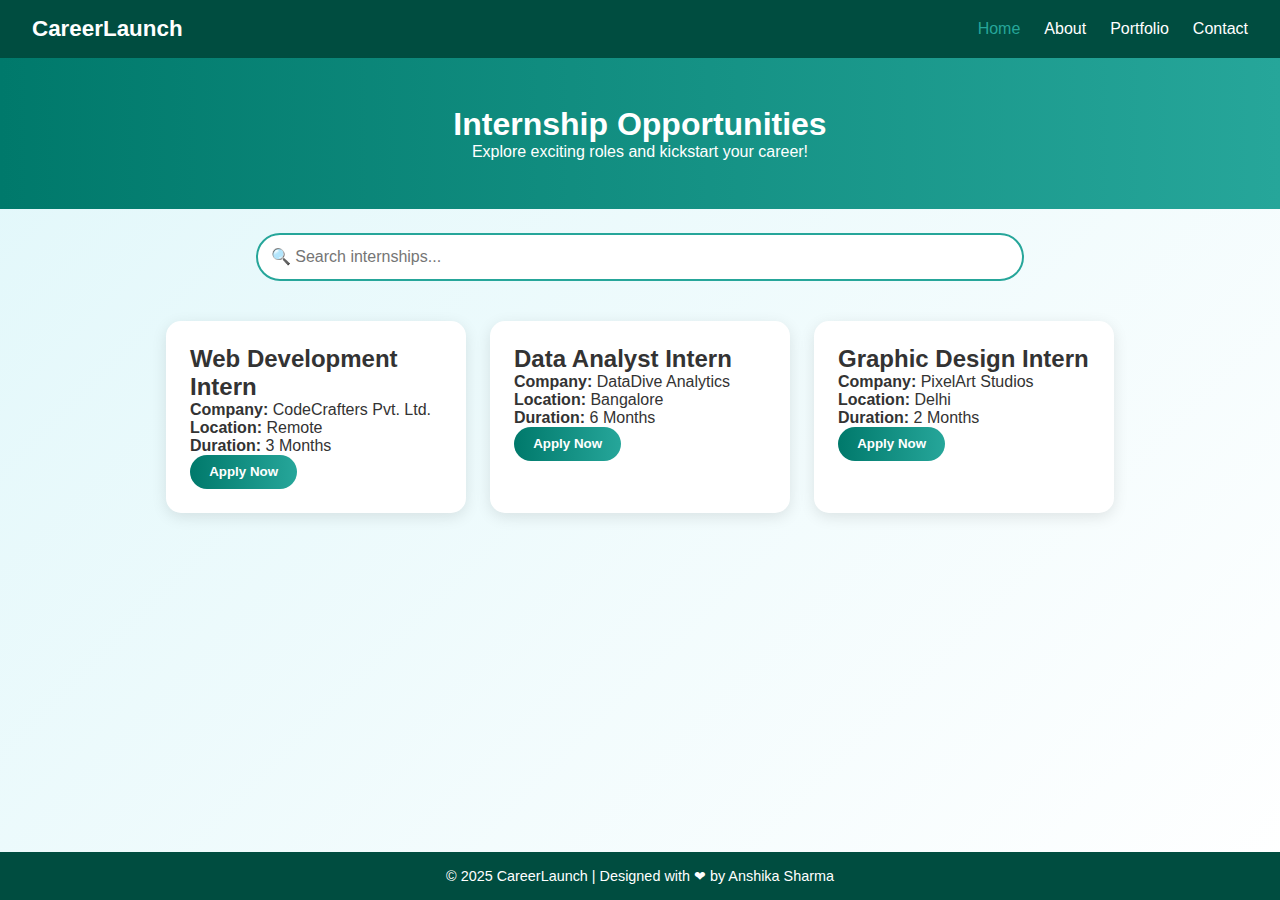
<file: index.html>
<!DOCTYPE html>
<html lang="en">
<head>
  <meta charset="UTF-8" />
  <meta name="viewport" content="width=device-width, initial-scale=1.0" />
  <title>Internship Opportunities</title>
  <link rel="stylesheet" href="style.css" />
</head>
<body>
  <header>
    <nav>
      <h2 class="logo">CareerLaunch</h2>
      <ul>
        <li><a href="index.html" class="active">Home</a></li>
        <li><a href="about.html">About</a></li>
        <li><a href="portfolio.html">Portfolio</a></li>
        <li><a href="contact.html">Contact</a></li>
      </ul>
    </nav>
    <div class="hero-text">
      <h1>Internship Opportunities</h1>
      <p>Explore exciting roles and kickstart your career!</p>
    </div>
  </header>

  <section class="search-section">
    <input type="text" id="searchBox" placeholder="🔍 Search internships..." />
  </section>

  <main id="internshipList" class="internship-list">
    <div class="internship-card">
      <h2>Web Development Intern</h2>
      <p><strong>Company:</strong> CodeCrafters Pvt. Ltd.</p>
      <p><strong>Location:</strong> Remote</p>
      <p><strong>Duration:</strong> 3 Months</p>
      <button class="apply-btn">Apply Now</button>
    </div>

    <div class="internship-card">
      <h2>Data Analyst Intern</h2>
      <p><strong>Company:</strong> DataDive Analytics</p>
      <p><strong>Location:</strong> Bangalore</p>
      <p><strong>Duration:</strong> 6 Months</p>
      <button class="apply-btn">Apply Now</button>
    </div>

    <div class="internship-card">
      <h2>Graphic Design Intern</h2>
      <p><strong>Company:</strong> PixelArt Studios</p>
      <p><strong>Location:</strong> Delhi</p>
      <p><strong>Duration:</strong> 2 Months</p>
      <button class="apply-btn">Apply Now</button>
    </div>
  </main>

  <footer>
    <p>© 2025 CareerLaunch | Designed with ❤ by Anshika Sharma</p>
  </footer>

  <script src="script.js"></script>
</body>
</html>
</file>
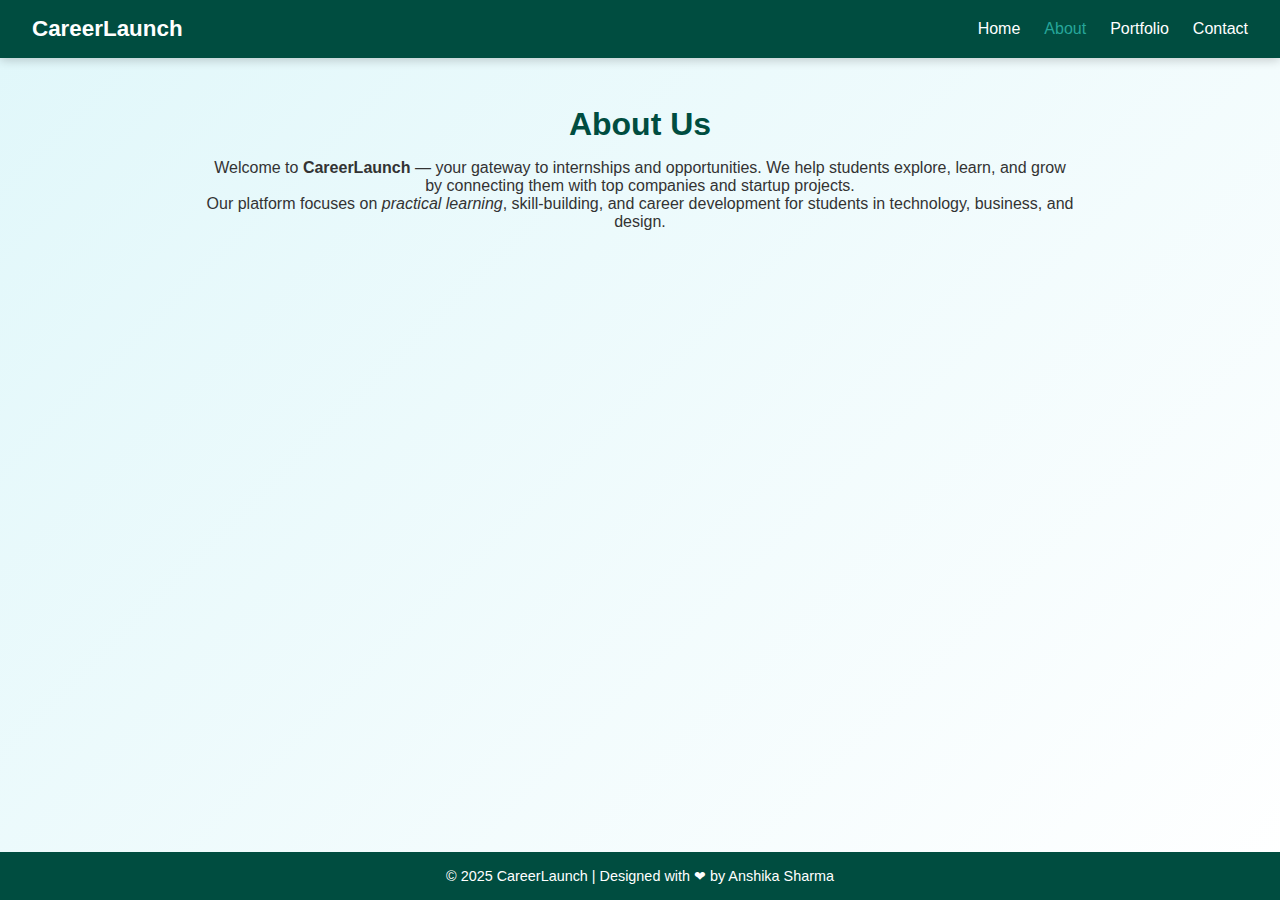
<file: about.html>
<!DOCTYPE html>
<html lang="en">
<head>
  <meta charset="UTF-8" />
  <meta name="viewport" content="width=device-width, initial-scale=1.0" />
  <title>About | CareerLaunch</title>
  <link rel="stylesheet" href="style.css" />
</head>
<body>
  <header>
    <nav>
      <h2 class="logo">CareerLaunch</h2>
      <ul>
        <li><a href="index.html">Home</a></li>
        <li><a href="about.html" class="active">About</a></li>
        <li><a href="portfolio.html">Portfolio</a></li>
        <li><a href="contact.html">Contact</a></li>
      </ul>
    </nav>
  </header>

  <section class="content-section">
    <h1>About Us</h1>
    <p>
      Welcome to <strong>CareerLaunch</strong> — your gateway to internships and
      opportunities. We help students explore, learn, and grow by connecting them with
      top companies and startup projects.
    </p>
    <p>
      Our platform focuses on <em>practical learning</em>, skill-building, and
      career development for students in technology, business, and design.
    </p>
  </section>

  <footer>
    <p>© 2025 CareerLaunch | Designed with ❤ by Anshika Sharma</p>
  </footer>
</body>
</html>
</file>
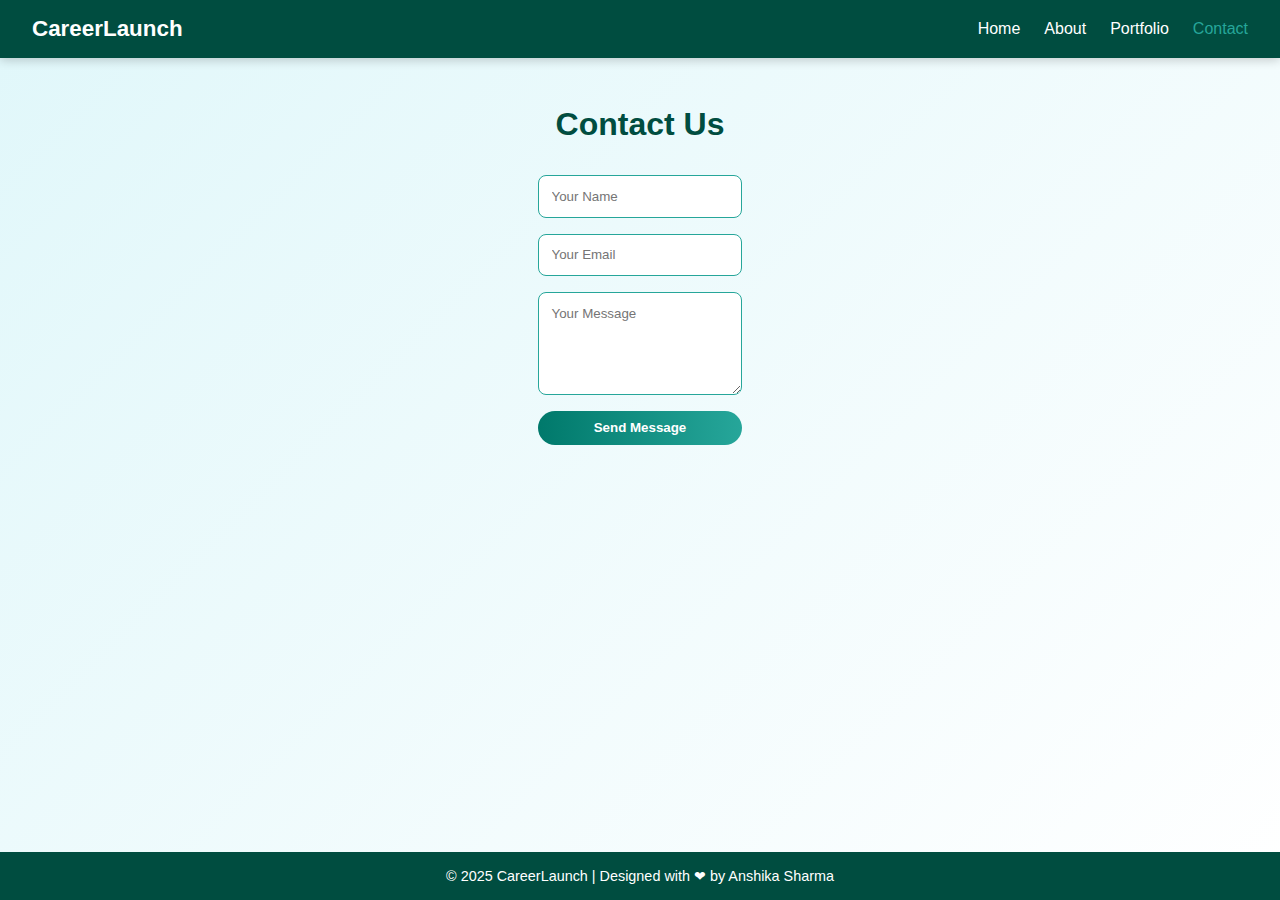
<file: contact.html>
<!DOCTYPE html>
<html lang="en">
<head>
  <meta charset="UTF-8" />
  <meta name="viewport" content="width=device-width, initial-scale=1.0" />
  <title>Contact | CareerLaunch</title>
  <link rel="stylesheet" href="style.css" />
</head>
<body>
  <header>
    <nav>
      <h2 class="logo">CareerLaunch</h2>
      <ul>
        <li><a href="index.html">Home</a></li>
        <li><a href="about.html">About</a></li>
        <li><a href="portfolio.html">Portfolio</a></li>
        <li><a href="contact.html" class="active">Contact</a></li>
      </ul>
    </nav>
  </header>

  <section class="content-section">
    <h1>Contact Us</h1>
    <form class="contact-form">
      <input type="text" placeholder="Your Name" required />
      <input type="email" placeholder="Your Email" required />
      <textarea placeholder="Your Message" rows="5" required></textarea>
      <button type="submit" class="apply-btn">Send Message</button>
    </form>
  </section>

  <footer>
    <p>© 2025 CareerLaunch | Designed with ❤ by Anshika Sharma</p>
  </footer>
</body>
</html>
</file>
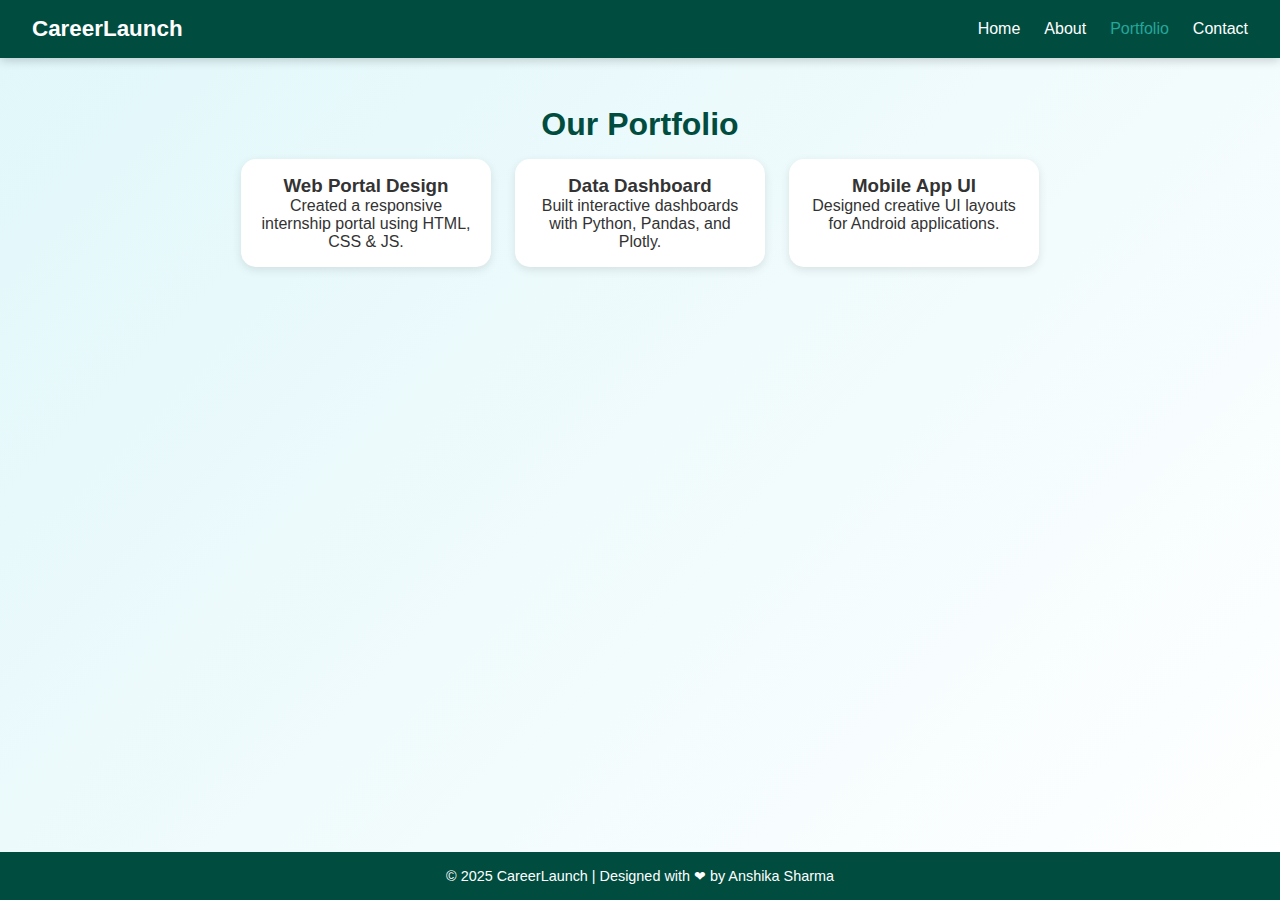
<file: portfolio.html>
<!DOCTYPE html>
<html lang="en">
<head>
  <meta charset="UTF-8" />
  <meta name="viewport" content="width=device-width, initial-scale=1.0" />
  <title>Portfolio | CareerLaunch</title>
  <link rel="stylesheet" href="style.css" />
</head>
<body>
  <header>
    <nav>
      <h2 class="logo">CareerLaunch</h2>
      <ul>
        <li><a href="index.html">Home</a></li>
        <li><a href="about.html">About</a></li>
        <li><a href="portfolio.html" class="active">Portfolio</a></li>
        <li><a href="contact.html">Contact</a></li>
      </ul>
    </nav>
  </header>

  <section class="content-section">
    <h1>Our Portfolio</h1>
    <div class="portfolio-grid">
      <div class="project-card">
        <h3>Web Portal Design</h3>
        <p>Created a responsive internship portal using HTML, CSS & JS.</p>
      </div>
      <div class="project-card">
        <h3>Data Dashboard</h3>
        <p>Built interactive dashboards with Python, Pandas, and Plotly.</p>
      </div>
      <div class="project-card">
        <h3>Mobile App UI</h3>
        <p>Designed creative UI layouts for Android applications.</p>
      </div>
    </div>
  </section>

  <footer>
    <p>© 2025 CareerLaunch | Designed with ❤ by Anshika Sharma</p>
  </footer>
</body>
</html>
</file>
<file: style.css>
/* ---------- GLOBAL ---------- */
* {
  margin: 0;
  padding: 0;
  box-sizing: border-box;
  font-family: "Poppins", sans-serif;
}

body {
  background: linear-gradient(135deg, #e0f7fa, #fff);
  color: #333;
  display: flex;
  flex-direction: column;
  min-height: 100vh;
}

/* ---------- NAVBAR ---------- */
nav {
  display: flex;
  justify-content: space-between;
  align-items: center;
  background: #004d40;
  padding: 1rem 2rem;
  box-shadow: 0 2px 10px rgba(0, 0, 0, 0.2);
}

nav .logo {
  color: white;
  font-weight: 700;
  font-size: 1.4rem;
}

nav ul {
  list-style: none;
  display: flex;
  gap: 1.5rem;
}

nav ul li a {
  color: white;
  text-decoration: none;
  font-weight: 500;
  transition: 0.3s;
}

nav ul li a:hover,
nav ul li a.active {
  color: #26a69a;
}

/* ---------- HEADER / HERO ---------- */
header .hero-text {
  text-align: center;
  padding: 3rem 1rem;
  color: white;
  background: linear-gradient(90deg, #00796b, #26a69a);
  animation: fadeInDown 1s ease;
}

/* ---------- SEARCH ---------- */
.search-section {
  text-align: center;
  margin: 1.5rem 0;
}

#searchBox {
  width: 60%;
  padding: 0.8rem;
  border: 2px solid #26a69a;
  border-radius: 25px;
  outline: none;
  font-size: 1rem;
  transition: all 0.3s ease;
}

#searchBox:focus {
  border-color: #004d40;
  box-shadow: 0 0 10px #26a69a;
}

/* ---------- INTERNSHIP CARDS ---------- */
.internship-list {
  display: flex;
  flex-wrap: wrap;
  justify-content: center;
  gap: 1.5rem;
  padding: 1rem;
}

.internship-card {
  background: white;
  width: 300px;
  padding: 1.5rem;
  border-radius: 15px;
  box-shadow: 0 4px 15px rgba(0, 0, 0, 0.1);
  transition: transform 0.3s, box-shadow 0.3s;
  animation: fadeInUp 1s ease;
}

.internship-card:hover {
  transform: translateY(-8px);
  box-shadow: 0 6px 20px rgba(0, 150, 136, 0.4);
}

.apply-btn {
  background: linear-gradient(90deg, #00796b, #26a69a);
  color: white;
  border: none;
  padding: 0.6rem 1.2rem;
  border-radius: 25px;
  cursor: pointer;
  font-weight: 600;
  transition: all 0.3s ease;
}

.apply-btn:hover {
  background: linear-gradient(90deg, #004d40, #009688);
  transform: scale(1.05);
}

/* ---------- CONTENT SECTIONS ---------- */
.content-section {
  max-width: 900px;
  margin: 2rem auto;
  text-align: center;
  padding: 1rem;
  animation: fadeInUp 1s ease;
}

.content-section h1 {
  color: #004d40;
  margin-bottom: 1rem;
}

/* ---------- PORTFOLIO GRID ---------- */
.portfolio-grid {
  display: flex;
  justify-content: center;
  flex-wrap: wrap;
  gap: 1.5rem;
}

.project-card {
  background: white;
  width: 250px;
  padding: 1rem;
  border-radius: 15px;
  box-shadow: 0 3px 10px rgba(0, 0, 0, 0.1);
  transition: 0.3s;
}

.project-card:hover {
  transform: translateY(-5px);
  box-shadow: 0 5px 15px rgba(0, 150, 136, 0.3);
}

/* ---------- CONTACT FORM ---------- */
.contact-form {
  display: flex;
  flex-direction: column;
  gap: 1rem;
  max-width: 500px;
  margin: 2rem auto;
}

.contact-form input,
.contact-form textarea {
  padding: 0.8rem;
  border-radius: 8px;
  border: 1.5px solid #26a69a;
  outline: none;
}

.contact-form input:focus,
.contact-form textarea:focus {
  border-color: #004d40;
}

/* ---------- FOOTER ---------- */
footer {
  margin-top: auto;
  background: #004d40;
  color: white;
  text-align: center;
  padding: 1rem;
  font-size: 0.9rem;
}

/* ---------- ANIMATIONS ---------- */
@keyframes fadeInDown {
  from {
    opacity: 0;
    transform: translateY(-20px);
  }
  to {
    opacity: 1;
    transform: translateY(0);
  }
}

@keyframes fadeInUp {
  from {
    opacity: 0;
    transform: translateY(20px);
  }
  to {
    opacity: 1;
    transform: translateY(0);
  }
}

/* ---------- RESPONSIVE ---------- */
@media (max-width: 768px) {
  nav ul {
    flex-direction: column;
    background: #004d40;
    padding: 1rem;
    border-radius: 10px;
  }

  #searchBox {
    width: 85%;
  }

  .project-card,
  .internship-card {
    width: 90%;
  }
}
</file>
